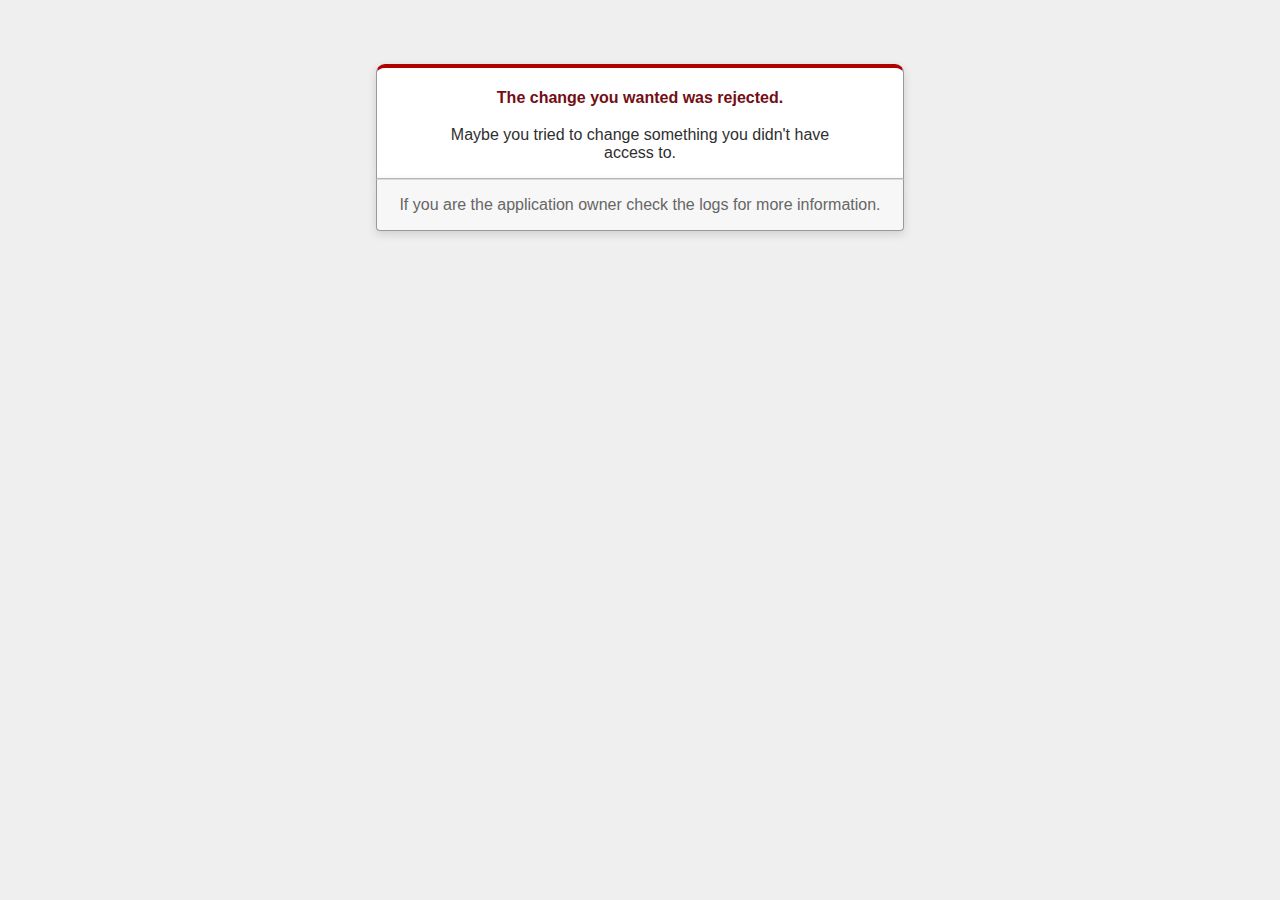
<file: 422.html>
<!DOCTYPE html>
<html>
<head>
  <title>The change you wanted was rejected (422)</title>
  <meta name="viewport" content="width=device-width,initial-scale=1">
  <style>
  body {
    background-color: #EFEFEF;
    color: #2E2F30;
    text-align: center;
    font-family: arial, sans-serif;
    margin: 0;
  }

  div.dialog {
    width: 95%;
    max-width: 33em;
    margin: 4em auto 0;
  }

  div.dialog > div {
    border: 1px solid #CCC;
    border-right-color: #999;
    border-left-color: #999;
    border-bottom-color: #BBB;
    border-top: #B00100 solid 4px;
    border-top-left-radius: 9px;
    border-top-right-radius: 9px;
    background-color: white;
    padding: 7px 12% 0;
    box-shadow: 0 3px 8px rgba(50, 50, 50, 0.17);
  }

  h1 {
    font-size: 100%;
    color: #730E15;
    line-height: 1.5em;
  }

  div.dialog > p {
    margin: 0 0 1em;
    padding: 1em;
    background-color: #F7F7F7;
    border: 1px solid #CCC;
    border-right-color: #999;
    border-left-color: #999;
    border-bottom-color: #999;
    border-bottom-left-radius: 4px;
    border-bottom-right-radius: 4px;
    border-top-color: #DADADA;
    color: #666;
    box-shadow: 0 3px 8px rgba(50, 50, 50, 0.17);
  }
  </style>
</head>

<body>
  <!-- This file lives in public/422.html -->
  <div class="dialog">
    <div>
      <h1>The change you wanted was rejected.</h1>
      <p>Maybe you tried to change something you didn't have access to.</p>
    </div>
    <p>If you are the application owner check the logs for more information.</p>
  </div>
</body>
</html>
</file>
